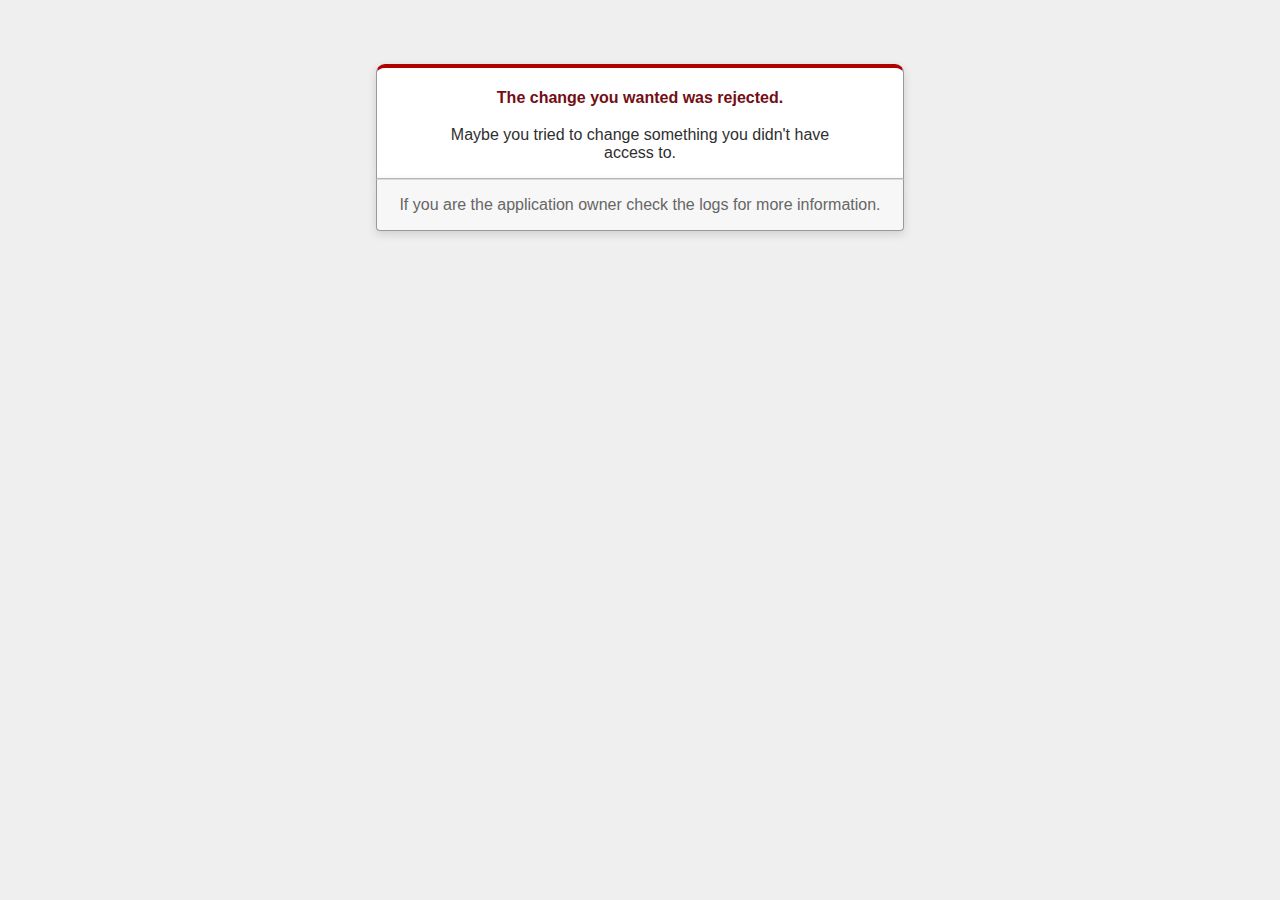
<file: 422.html>
<!DOCTYPE html>
<html>
<head>
  <title>The change you wanted was rejected (422)</title>
  <meta name="viewport" content="width=device-width,initial-scale=1">
  <style>
  body {
    background-color: #EFEFEF;
    color: #2E2F30;
    text-align: center;
    font-family: arial, sans-serif;
    margin: 0;
  }

  div.dialog {
    width: 95%;
    max-width: 33em;
    margin: 4em auto 0;
  }

  div.dialog > div {
    border: 1px solid #CCC;
    border-right-color: #999;
    border-left-color: #999;
    border-bottom-color: #BBB;
    border-top: #B00100 solid 4px;
    border-top-left-radius: 9px;
    border-top-right-radius: 9px;
    background-color: white;
    padding: 7px 12% 0;
    box-shadow: 0 3px 8px rgba(50, 50, 50, 0.17);
  }

  h1 {
    font-size: 100%;
    color: #730E15;
    line-height: 1.5em;
  }

  div.dialog > p {
    margin: 0 0 1em;
    padding: 1em;
    background-color: #F7F7F7;
    border: 1px solid #CCC;
    border-right-color: #999;
    border-left-color: #999;
    border-bottom-color: #999;
    border-bottom-left-radius: 4px;
    border-bottom-right-radius: 4px;
    border-top-color: #DADADA;
    color: #666;
    box-shadow: 0 3px 8px rgba(50, 50, 50, 0.17);
  }
  </style>
</head>

<body>
  <!-- This file lives in public/422.html -->
  <div class="dialog">
    <div>
      <h1>The change you wanted was rejected.</h1>
      <p>Maybe you tried to change something you didn't have access to.</p>
    </div>
    <p>If you are the application owner check the logs for more information.</p>
  </div>
</body>
</html>
</file>
